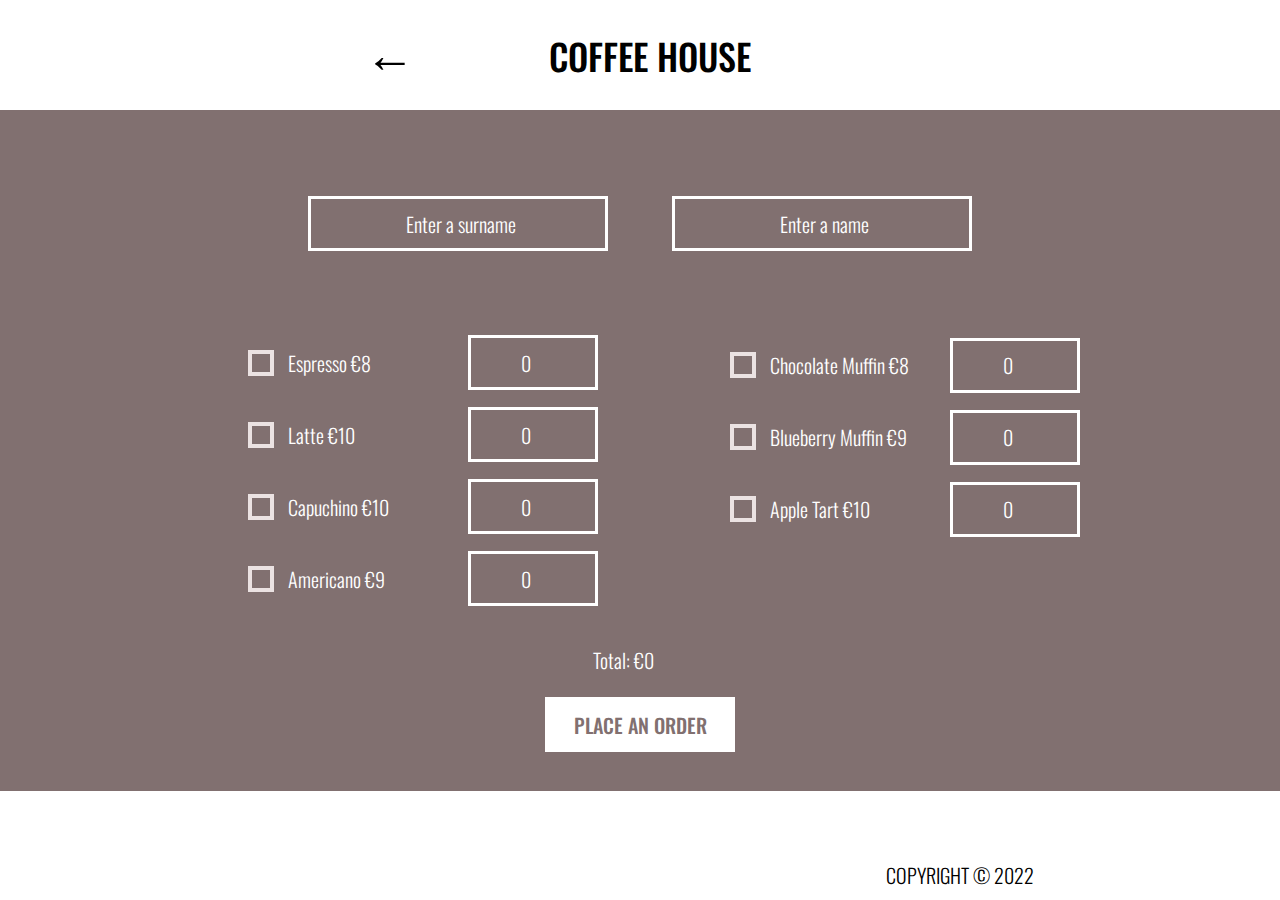
<file: order.html>
<!DOCTYPE html>
<html lang="en">
<head>
    <meta charset="UTF-8">
    <meta http-equiv="X-UA-Compatible" content="IE=edge">
    <meta name="viewport" content="width=device-width, initial-scale=1.0">
    <title>COFFE HOUSE | ORDER</title>
    <link rel="stylesheet" href="src/style.css">
    <link rel="preconnect" href="https://fonts.googleapis.com">
    <link rel="preconnect" href="https://fonts.gstatic.com" crossorigin>
    <link href="https://fonts.googleapis.com/css2?family=Oswald:wght@200;300;400;500;600;700&display=swap" rel="stylesheet">
    <link rel="icon" href="https://cdn-icons-png.flaticon.com/128/1047/1047462.png" type="image/x-icon">
</head>
<body>
    <header class="navbar__order">
        <a href="index.html" class="back__arrow">&#8592;</a>
        <a href="index.html" class="logo">COFFEE HOUSE</a>
    </header>

    <div class="container">
        <div class="menu__order">
            <div class="contact__inputs">
                <div class="surname__input input__left">
                    <input type="text" id="surname" placeholder="Enter a surname">   
                </div>
                <div class="name__input">
                    <input type="text" id="name" placeholder="Enter a name">  
                </div> 
            </div>

            <div class="order">
                <div class="order__coffee">
                    <div class="item item__top">
                        <input class="checkbox" type="checkbox" id="checkbox1" name="goods" value="8" data-goods="espresso">
                        <label class="checkbox__label" for="checkbox1">Espresso €8</label>
                        <input type="number" id="espresso" value="0">
                    </div>
                    <div class="item">
                        <input class="checkbox" type="checkbox" id="checkbox2" name="goods" value="10" data-goods="latte">
                        <label class="checkbox__label" for="checkbox2">Latte €10</label>
                        <input type="number" id="latte" value="0">
                    </div>
                    <div class="item">
                        <input class="checkbox" type="checkbox" id="checkbox3" name="goods" value="10" data-goods="capuchino">
                        <label class="checkbox__label" for="checkbox3">Capuchino €10</label>
                        <input type="number" id="capuchino" value="0">
                    </div>
                    <div class="item">
                        <input class="checkbox" type="checkbox" id="checkbox4" name="goods" value="9" data-goods="americano">
                        <label class="checkbox__label" for="checkbox4">Americano €9</label>
                        <input type="number" id="americano" value="0">
                    </div>
                </div>
    
                <div class="order__food">
                    <div class="item">
                        <input class="checkbox" type="checkbox" id="checkbox5" name="goods" value="8" data-goods="chocolate_muffin">
                        <label class="checkbox__label" for="checkbox5">Chocolate Muffin €8</label>
                        <input type="number" id="chocolate_muffin" value="0" data-price="8" onchange="totalCounting()">
                    </div>
                    <div class="item">
                        <input class="checkbox" type="checkbox" id="checkbox6" name="goods" value="9" data-goods="blueberry_muffin">
                        <label class="checkbox__label" for="checkbox6">Blueberry Muffin €9</label>
                        <input type="number" id="blueberry_muffin" value="0">
                    </div>
                    <div class="item">
                        <input class="checkbox" type="checkbox" id="checkbox7" name="goods" value="10" data-goods="apple_tart">
                        <label class="checkbox__label" for="checkbox7">Apple Tart €10</label>
                        <input type="number" id="apple_tart" value="0">
                    </div>
                </div>
            </div>

            <div class="order__final">
                <p class="total">Total: <span class="result"></span></p>
                <button class="btn">Place an order</button>
            </div>
        </div>
    </div>
    <footer>
        <p>Copyright © 2022</p>
    </footer>
    <script src="src/script.js"></script>
</body>
</html>
</file>
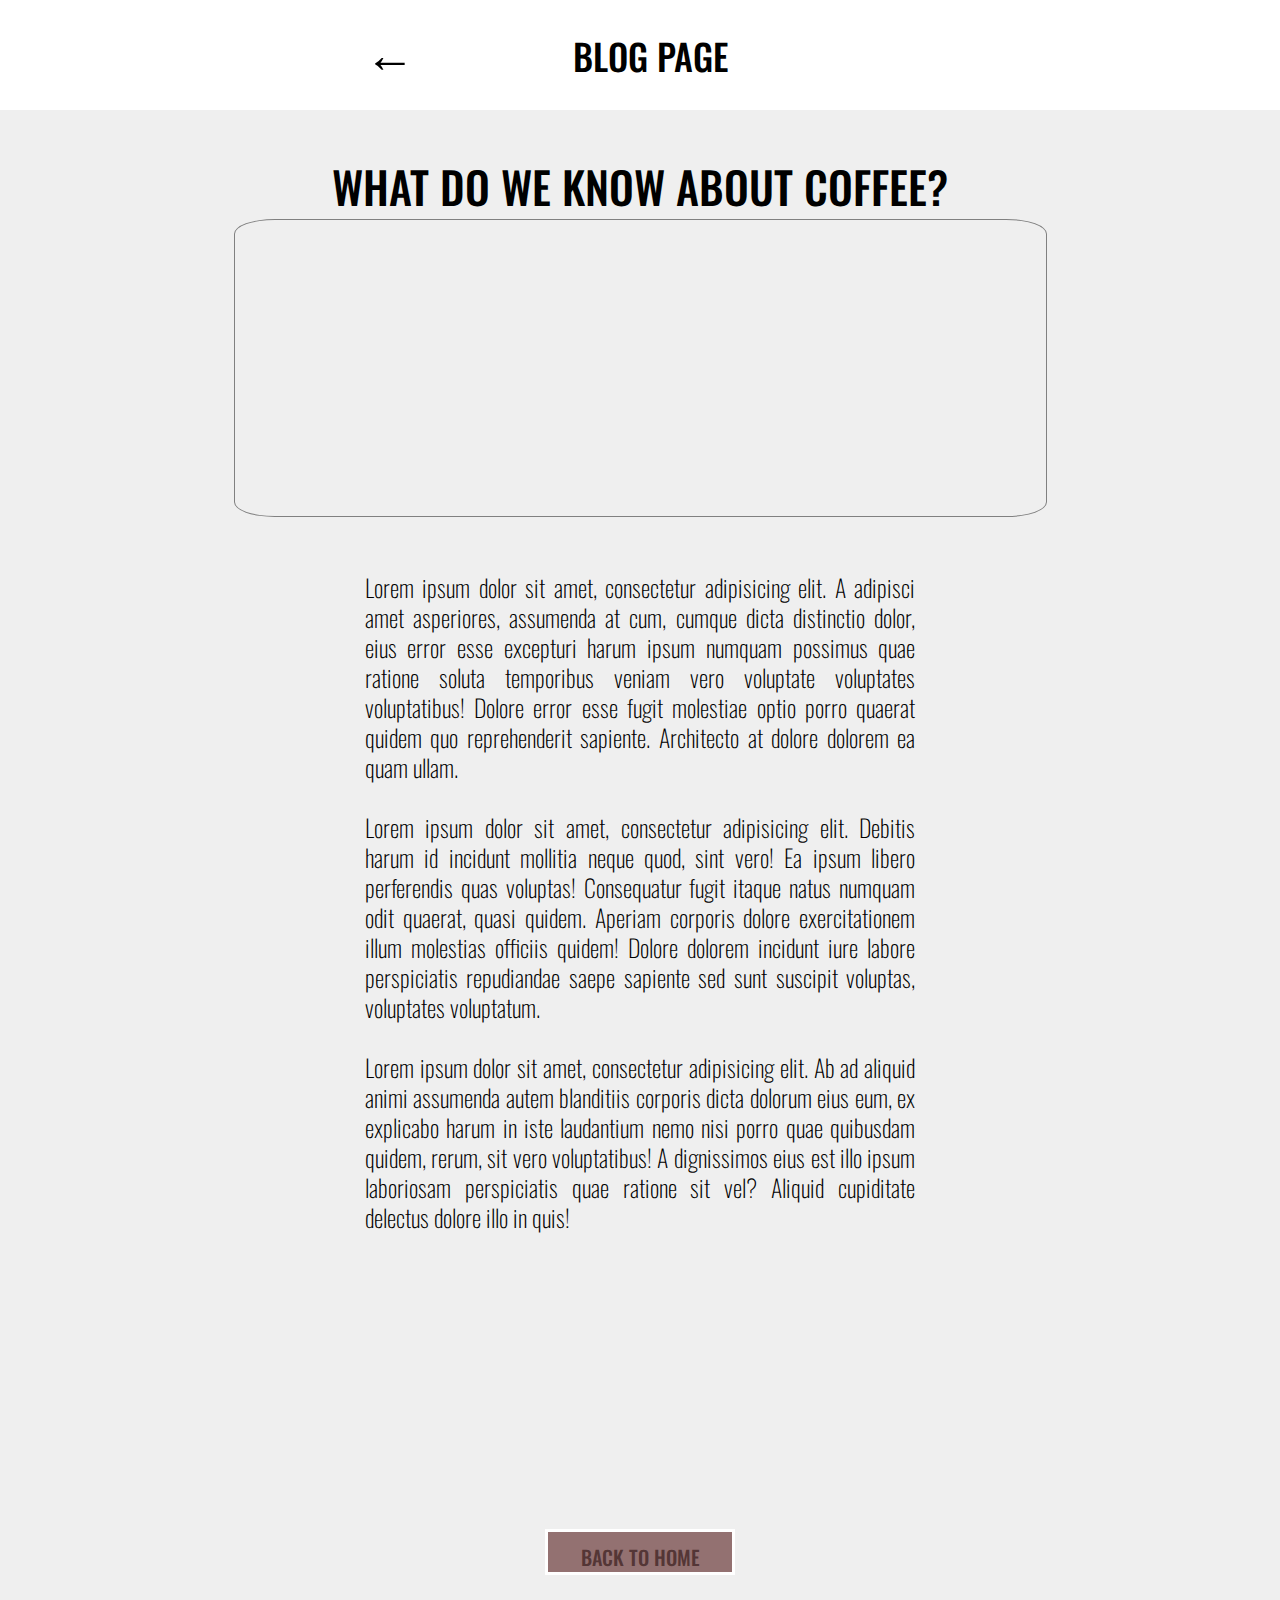
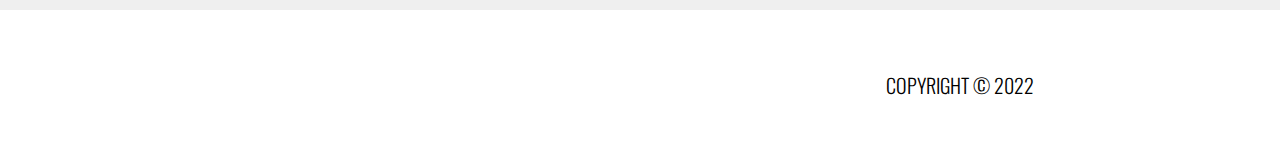
<file: personal_page.html>
<!DOCTYPE html>
<html lang="en">
<head>
  <meta charset="UTF-8">
  <meta http-equiv="X-UA-Compatible" content="IE=edge">
  <meta name="viewport" content="width=device-width, initial-scale=1.0">
  <title>Coffee House</title>
  <link rel="stylesheet" href="src/style.css">
  <link rel="preconnect" href="https://fonts.googleapis.com">
  <link rel="preconnect" href="https://fonts.gstatic.com" crossorigin>
  <link href="https://fonts.googleapis.com/css2?family=Oswald:wght@200;300;400;500;600;700&display=swap" rel="stylesheet">
  <link rel="icon" href="https://cdn-icons-png.flaticon.com/128/1047/1047462.png" type="image/x-icon">
</head>
<body>
  <header class="navbar__order">
    <a href="index.html" class="back__arrow">&#8592;</a>
    <a href="index.html" class="logo">BLOG PAGE</a>
  </header>

  <div class="personal_page_container">
    <div class="blog__page">
      <p class="personal__title">What do we know about coffee?</p>
      <div class="personal__image"></div>
      <div class="personal__text">Lorem ipsum dolor sit amet, consectetur adipisicing elit. A adipisci amet asperiores, assumenda at cum, cumque dicta distinctio dolor, eius error esse excepturi harum ipsum numquam possimus quae ratione soluta temporibus veniam vero voluptate voluptates voluptatibus! Dolore error esse fugit molestiae optio porro quaerat quidem quo reprehenderit sapiente. Architecto at dolore dolorem ea quam ullam.<br> <br>Lorem ipsum dolor sit amet, consectetur adipisicing elit. Debitis harum id incidunt mollitia neque quod, sint vero! Ea ipsum libero perferendis quas voluptas! Consequatur fugit itaque natus numquam odit quaerat, quasi quidem. Aperiam corporis dolore exercitationem illum molestias officiis quidem! Dolore dolorem incidunt iure labore perspiciatis repudiandae saepe sapiente sed sunt suscipit voluptas, voluptates voluptatum.<br> <br>Lorem ipsum dolor sit amet, consectetur adipisicing elit. Ab ad aliquid animi assumenda autem blanditiis corporis dicta dolorum eius eum, ex explicabo harum in iste laudantium nemo nisi porro quae quibusdam quidem, rerum, sit vero voluptatibus! A dignissimos eius est illo ipsum laboriosam perspiciatis quae ratione sit vel? Aliquid cupiditate delectus dolore illo in quis!</div>
      <iframe width="560" height="315" src="https://www.youtube.com/embed/BL8z5kHLezE" title="YouTube video player" frameborder="0" allow="accelerometer; autoplay; clipboard-write; encrypted-media; gyroscope; picture-in-picture" allowfullscreen>
      </iframe>
      <a href="index.html" class="btn btn__blog">back to home</a>
    </div>
  </div>
  <footer class="footer">
    <p>Copyright © 2022</p>
  </footer>
</body>
</html>
</file>
<file: src/style.css>
* {
    margin: 0px;
    padding: 0px;
    box-sizing: border-box;
    font-family: 'Oswald', sans-serif;
    font-style: normal;
}

.container, header {
    max-width: 1920px;
    height: 750px;
    background: #fff;
}

header {
    display: flex;
    justify-content: center;
    flex-direction: row;
}

.logo {
    text-decoration: none;
    color: black;
    width: 450px;
    height: 53px;
    padding-right: 80px;

    font-weight: 500;
    font-size: 36px;
    line-height: 53px;
    text-align: center;
    text-transform: uppercase;
}

.home {
    width: 1920px;
    height: 812px;
}

.home__image {
    width: 1920px;
    height: 730px; 
    background: url('https://source.unsplash.com/vSuQJKZkt4U/1920x1080');
    display: flex;
    align-items: center;
    justify-content: center;
    background-position: center;
    background-size: cover;
}

.line {
    position: absolute;
    width: 80px;
    height: 10px;
    left: 900px;
    top: 362px;
    background: #817070;
    margin-top: 250px;
    margin-bottom: 292px;
}

.home__title {
    position: absolute;
    width: 399px;
    height: 89px;
    left: 735px;
    top: 266px;
    padding-top: 250px;
    font-style: normal;
    font-weight: 700;
    font-size: 60px;
    line-height: 89px;
    /* identical to box height */
    text-align: center;
    text-transform: uppercase;
    color: #FFFFFF;
}

.story {
    width: 1920px;
    height: 632px;

}

.story__title {
    width: 91px;
    height: 53px;
    font-style: normal;
    font-weight: 500;
    font-size: 36px;
    line-height: 53px;
    text-align: center;
    text-transform: uppercase;
    color: #000000;
    padding-right: 915px;
    padding-left: 915px;
}

.story__image {
    width: 600px;
    height: 400px;
    background: url('https://source.unsplash.com/X4RJG4aNi8o/1920x1080');
    background-position: center;
    background-size: cover;
    margin-top: 60px;
    margin-left: 295px;
    margin-right: 100px;
    margin-bottom: 59px;
    border-radius: 5%;
}

.story__text {
    width: 650px;
    height: 180px;
    font-style: normal;
    font-weight: 300;
    font-size: 20px;
    line-height: 30px;
    color: #000000;
    padding-top: 80px;
    padding-left: 40px;
    padding-right: 123px;
}

.blog {
    width: 1920px;
    height: 711px;
    background: #EFEFEF;
}

.blog__title {
    width: 76px;
    height: 53px;
    font-style: normal;
    font-weight: 500;
    font-size: 36px;
    line-height: 53px;
    text-align: center;
    text-transform: uppercase;
    color: #000000;
    padding-top: 50px;
    padding-left: 915px;
    padding-right: 915px;
    padding-bottom: 90px;
}

.blog__card {
    border-radius: 5%;
    width: 365px;
    height: 484px;
    background: #FFFFFF;
}

.blog__card:hover {
    box-sizing: border-box;
    border: 3px solid rgba(114, 107, 99, 0.986);
}

.card__container {
    margin-right: 55px;
    display: flex;
    justify-content: center;
}

.card__title {
    width: 205px;
    height: 36px;
    font-style: normal;
    font-weight: 400;
    font-size: 24px;
    line-height: 36px;
    /* identical to box height */
    padding-top: 20px;
    margin-left: 20px;
    display: flex;
    justify-content: flex-start;
}

.card__title:hover {
    width: 260px;
    font-size: 30px;
    color: rgb(133, 80, 12);
}

.card__link {
    text-decoration: none;
    color: #000000;
}

.card__link:hover {
    font-size: 30px;
    color: rgb(133, 80, 12);
}

.card__link:active {
    color: rgb(228, 182, 123);
}

.card__image img {
    width: 325px;
    height: 216px;
    background-position: center;
    background-size: cover;
    padding: 24px 20px 24px 20px;
}

.card__text {
    width: 325px;
    height: 108px;
    font-style: normal;
    font-weight: 300;
    font-size: 18px;
    line-height: 27px;
    color: #000000;
    padding: 0px 20px 46px 20px;
}

.contact {
    width: 1920px;
    height: 337px;
    background: #817070;
}

.contact__title {
    width: 161px;
    height: 53px;
    font-style: normal;
    font-weight: 500;
    font-size: 36px;
    line-height: 53px;
    text-align: center;
    text-transform: uppercase;
    color: #FFFFFF;
    padding: 60px 900px 0px 867px;
}

.contact__field {
    box-sizing: border-box;
    display: flex;
    justify-content: center;
    align-items: center;
}

.contact__input {
    width: 300px;
    height: 55px;
    background: #817070;
    color: #fff;
    font-size: 20px;
    border: 3px solid #FFFFFF;
    background: transparent !important;
    outline: 0;
    margin-right: 35px;
}

.contact__field::placeholder {
    width: 150px;
    height: 30px;
    padding-left: 85px;
    padding-right: 78px;
    font-family: 'Oswald';
    font-style: normal;
    font-weight: 300;
    font-size: 20px;
    line-height: 30px;
    /* identical to box height */
    color: #FFFFFF;
}

.contact__button {
    border: none;
    font: inherit;
    color: inherit;
    background-color: transparent;
    font-style: normal;
    font-weight: 500;
    font-size: 20px;
    line-height: 30px;
    /* identical to box height */
    text-align: center;
    text-transform: uppercase;
    color: #817070;
    box-sizing: border-box;
    width: 129px;
    height: 55px;
    background: #FFFFFF;
    border: 3px solid #FFFFFF;
    margin: 28px 800px 58px 880px;
    cursor: pointer;
}

.contact__button:active {
    border: 1.5px solid grey;
}

.footer {
    height: 150px;
    display: flex;
    justify-content: center;
    align-items: center;
}
.footer__text {
    font-style: normal;
    font-weight: 300;
    font-size: 20px;
    line-height: 30px;
    /* identical to box height */
    text-align: center;
    text-transform: uppercase;
    color: #000000;
    padding: 29px 815px 14px 800px;
}

.text-image-left {
    float: left;
 }

 .card-left {
     margin-right: 200px;
 }

 .card-right {
    margin-left: 200px;
 }
 
.back__arrow {
    padding-right: 50px;
    padding-bottom: 13px;
    font-size: 50px;
    text-decoration: none;
    color: black;
}

.back__arrow:hover {
    color: rgb(133, 80, 12);
}

.nav__home {
    width: 1920px;
    height: 110px;
    display: flex;
    justify-content: space-between;
    align-items: center;
    
}

.navbar__order {
    display: flex;
    justify-content: center;
    align-items: center;
    height: 110px;
    background: #FFFFFF;
}

.menu__order {
    height: 681px;
    background: #817070;
}

.menu__home {
    list-style-type: none;
    display: flex;
    align-items: center;
    padding-right: 80px;
}

.link {
    font-style: normal;
    font-weight: 300;
    font-size: 24px;
    line-height: 36px;
    /* identical to box height */
    text-align: center;
    text-transform: uppercase;
    text-decoration: none;
    color: #000000;
    margin-left: 46px;
}

.link:hover {
    color: #D7A45F;
}

.link:active {
    color: rgb(133, 80, 12);
}

.link__order {
    background-color: rgba(114, 107, 99, 0.986);
    color: #fff;
    padding: 5px 10px 5px 10px;
}

.link__order:hover {
    background-color: #fff;
    color: rgb(133, 80, 12);
}

.contact__inputs {
    display: flex;
    justify-content: center;
}

input[type="text"]{
    background-color: inherit;
    width: 300px;
    height: 55px;
    margin-top: 86px;
    font-size: 20px;
    font-weight: 300;
    outline: none;
    color: #fff;
    padding-left: 5px;
    border: 3px solid #FFFFFF;
}


input[type="number"] {
    width: 130px;
    height: 55px;
    border: 3px solid #FFFFFF;
    background-color: inherit;
    color: #fff;
    font-style: normal;
    font-weight: 300;
    font-size: 20px;
    line-height: 30px;
    text-align: center;
    outline: none;
}

input[type="checkbox"] {
    -webkit-appearance: none;
}

.input__left {
    margin-right: 64px;
}

input::placeholder {
    width: 100%;
    height: 30px;
    text-align: center;
    font-family: 'Oswald', sans-serif;

    font-weight: 300;
    font-size: 20px;
    line-height: 30px;
    /* identical to box height */

    color: #FFFFFF;
}

.checkbox {
    position: absolute;
    z-index: 1;
    opacity: 0;
}

.checkbox + label {
    position: relative;
    padding: 0 0 0 40px;
    cursor: pointer;
}

.checkbox + label:before {
    content: '';
    position: absolute;
    top: 2px;
    left: 0px;
    width: 26px;
    height: 26px;
    background: #ebe2e2;
}

.checkbox + label:after {
    content: '';
    position: absolute;
    top: 6px;
    left: 4px;
    width: 18px;
    height: 18px;
    background: #817070;
}

.checkbox:checked + label:after {
    background: #6a4646;
}

.checkbox__label {
    width: 100%;
    height: 30px;
    font-weight: 300;
    font-size: 20px;
    line-height: 30px;
    /* identical to box height */
    
    color: #FFFFFF;
}

.order {
    display: flex;
    align-items: center;
    justify-content: center;
}

.order__coffee {
    display: flex;
    flex-direction: column;
    margin-left: 352px;
}

.item {
    display: flex;
    align-items: center;
    margin-top: 17px;
    width: 350px;
}

.item__top {
    margin-top: 84px;
}

.order__coffee {
    margin-right: 132px;
}

.order__food {
    margin-right: 304px;
}

.order__final {
    display: flex;
    justify-content: center;
    align-items: center;
    flex-direction: column;
}

.total {
    width: 95px;
    height: 30px;
    font-weight: 300;
    font-size: 20px;
    line-height: 30px;
    /* identical to box height */
    color: #FFFFFF;
    padding-top: 39px;
    padding-bottom: 52px;
}

.btn {
    width: 190px;
    height: 55px;
    font-weight: 500;
    font-size: 20px;
    line-height: 30px;
    /* identical to box height */
    text-transform: uppercase;
    color: #817070;
    margin-bottom: 35px;
    background: #FFFFFF;
    border: 3px solid #FFFFFF;
}

.btn:hover {
    color: rgb(94, 58, 58);
    cursor: pointer;
}

.btn:active {
    border: 3px solid #817070;
}

footer {
    width: 1920px;
    display: flex;
    justify-content: center;
    align-items: center;
    text-transform: uppercase;
    font-style: normal;
    font-weight: 300;
    font-size: 20px;
    line-height: 30px;
}

.blog__page {
    align-items: center;
    height: 1500px;
    background: #EFEFEF;
    display: flex;
    flex-direction: column;
}

.personal__title {
    color: black;
    height: 80px;
    width: 1920px;
    /*padding: 55px 0px 15px 0px;*/
    font-style: normal;
    font-weight: 500;
    font-size: 44px;
    line-height: 53px;
    text-align: center;
    text-transform: uppercase;
    margin-top: 50px;
}


.personal__image {
    background-position: center;
    background-size: cover;
    background: url('https://www.lsretail.com/hs-fs/hubfs/BLOG_reduce-waste-grow-loyalty-coffee-shop-1.jpg?width=826&height=413&name=BLOG_reduce-waste-grow-loyalty-coffee-shop-1.jpg');
    /*padding: 150px 690px 20px 690px;*/
    width: 813px;
    height: 400px;
    border-radius: 5%;
    border: 1.5px solid grey;
}

.personal__text {
    color: black;
    width: 43%;
    padding-top: 55px;
    font-style: normal;
    font-weight: 200;
    font-size: 24px;
    line-height: 30px;
    text-align: justify;
}

.btn__blog {
    text-align: center;
    padding-top: 10px;
    margin-top: 50px;
    text-decoration: none;
    background: #937171;
    color: #543636;
}

.btn__blog:hover {
    color: #fff;
}

iframe {
    padding-top: 50px;
    width: 25%;
}
</file>
